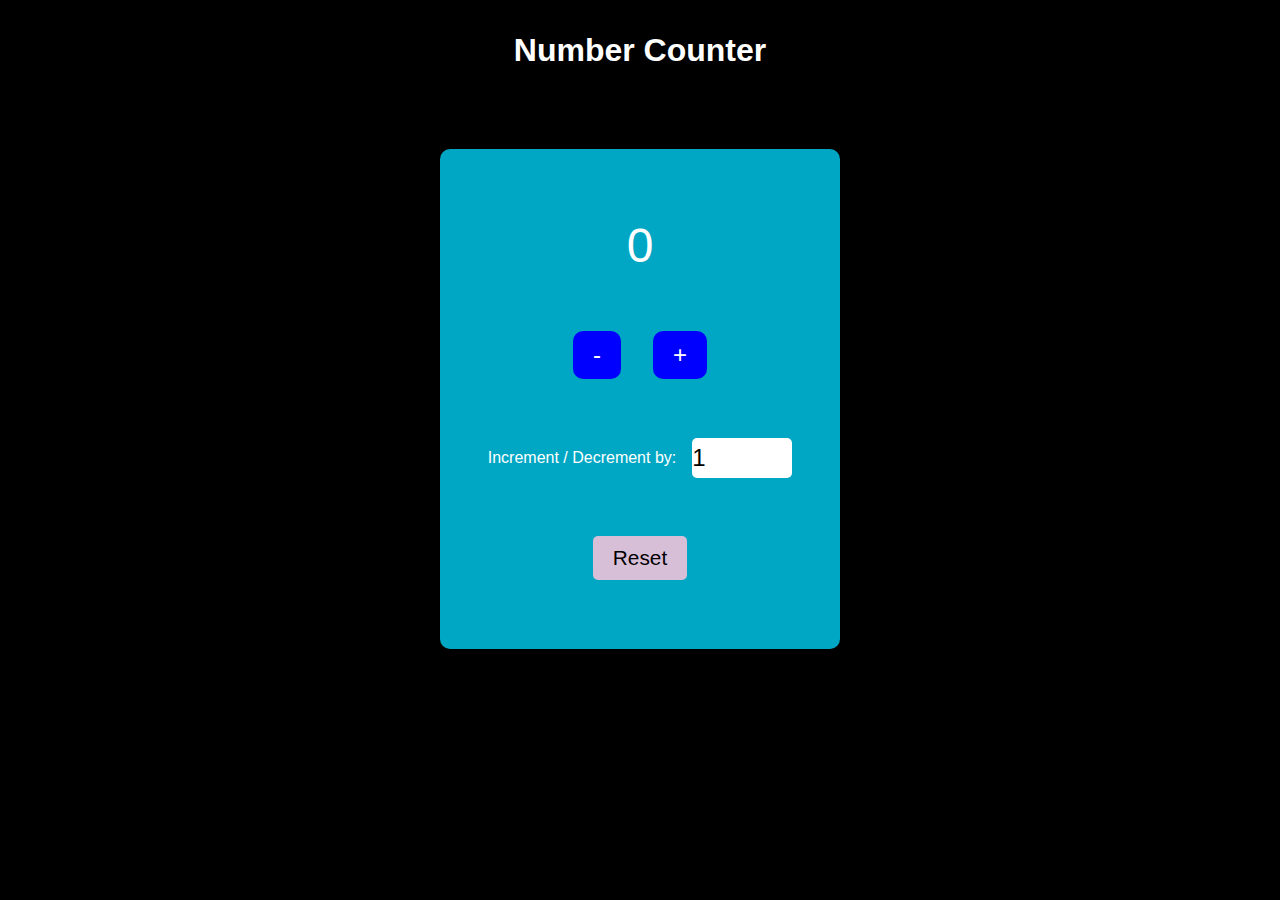
<file: 01-counter/index.html>
<!DOCTYPE html>
<html lang="en">
<head>
    <meta charset="UTF-8">
    <meta name="viewport" content="width=device-width, initial-scale=1.0">
    <title>Counter</title>
    <link rel="stylesheet" href="style.css">
    <script src="script.js" defer></script>
</head>
<body>
    
    <h1>Number Counter</h1>
    <div class="card-container">
        <div class="show-output">0</div>
        <div class="incr-decr">
            <div class="decrement">-</div>
            <div class="increment">+</div>
        </div>
        <div class="increment-by">
            <p>Increment / Decrement by: </p>
            <input class="increment-value" type="number" value="1">
        </div>
        <button class="reset-btn">Reset</button>
    </div>

</body>
</html>
</file>
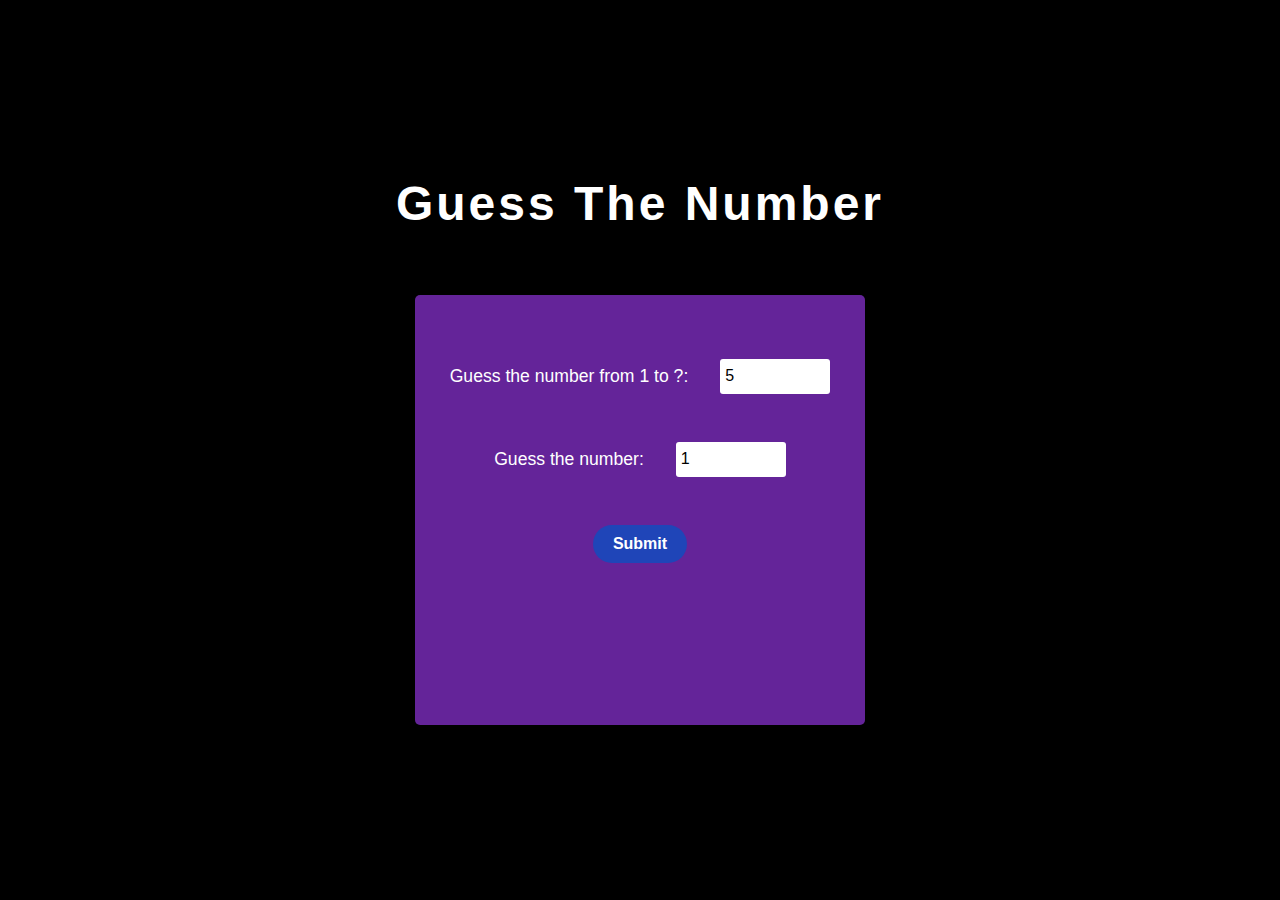
<file: 02-guess-the-number/index.html>
<!DOCTYPE html>
<html lang="en">
<head>
    <meta charset="UTF-8">
    <meta name="viewport" content="width=device-width, initial-scale=1.0">
    <title>Guess The Number</title>
    <link rel="stylesheet" href="style.css">
    <script src="script.js" defer></script>
</head>
<body>
    <h1>Guess The Number</h1>

    <div class="card-container">
        <div class="range-container">
            <p>Guess the number from 1 to ?: </p>
            <input class="range" type="number" value="5">
        </div>
        <div class="user-guess">
            <p>Guess the number: </p>
            <input class="guess" type="number" value="1">
        </div>
        <button class="submit">Submit</button>
        <div class="win-section">
            <h3 class="output"></h3>
            <p class="both-choice"> </p>
        </div>
    </div>

</body>
</html>
</file>
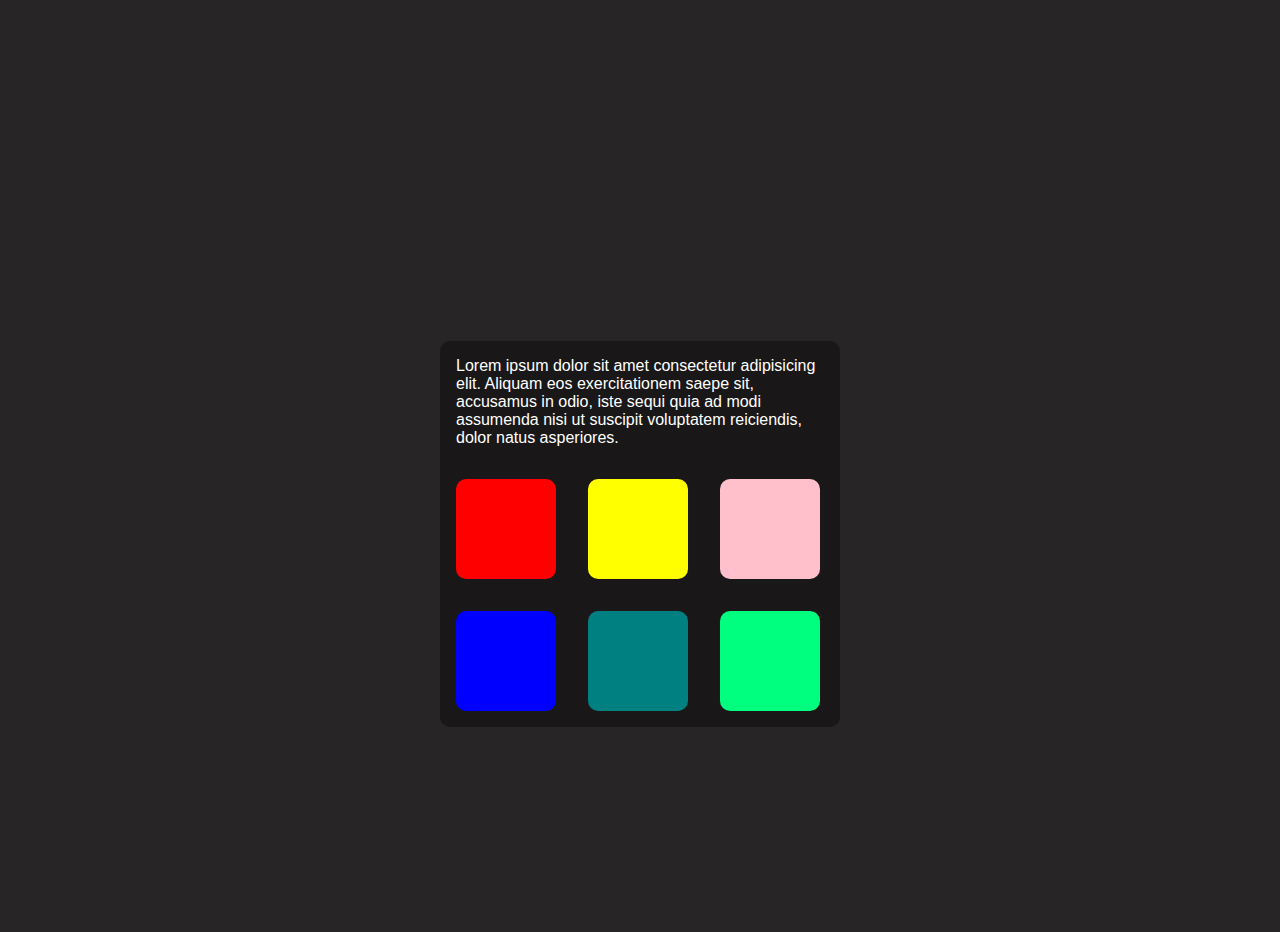
<file: 03-color-change/index.html>
<!DOCTYPE html>
<html lang="en">
<head>
    <meta charset="UTF-8">
    <meta name="viewport" content="width=device-width, initial-scale=1.0">
    <title>Color Change</title>
    <link rel="stylesheet" href="style.css">
    <script src="script.js" defer></script>
</head>
<body>
    
    <h1>Color Change</h1>
    <div class="card-container">
        <p>Lorem ipsum dolor sit amet consectetur adipisicing elit. Aliquam eos exercitationem saepe sit, accusamus in odio, iste sequi quia ad modi assumenda nisi ut suscipit voluptatem reiciendis, dolor natus asperiores.</p>
        <div class="card red"></div>
        <div class="card yellow"></div>
        <div class="card pink"></div>
        <div class="card blue"></div>
        <div class="card teal"></div>
        <div class="card springgreen"></div>
    </div>

</body>
</html>
</file>
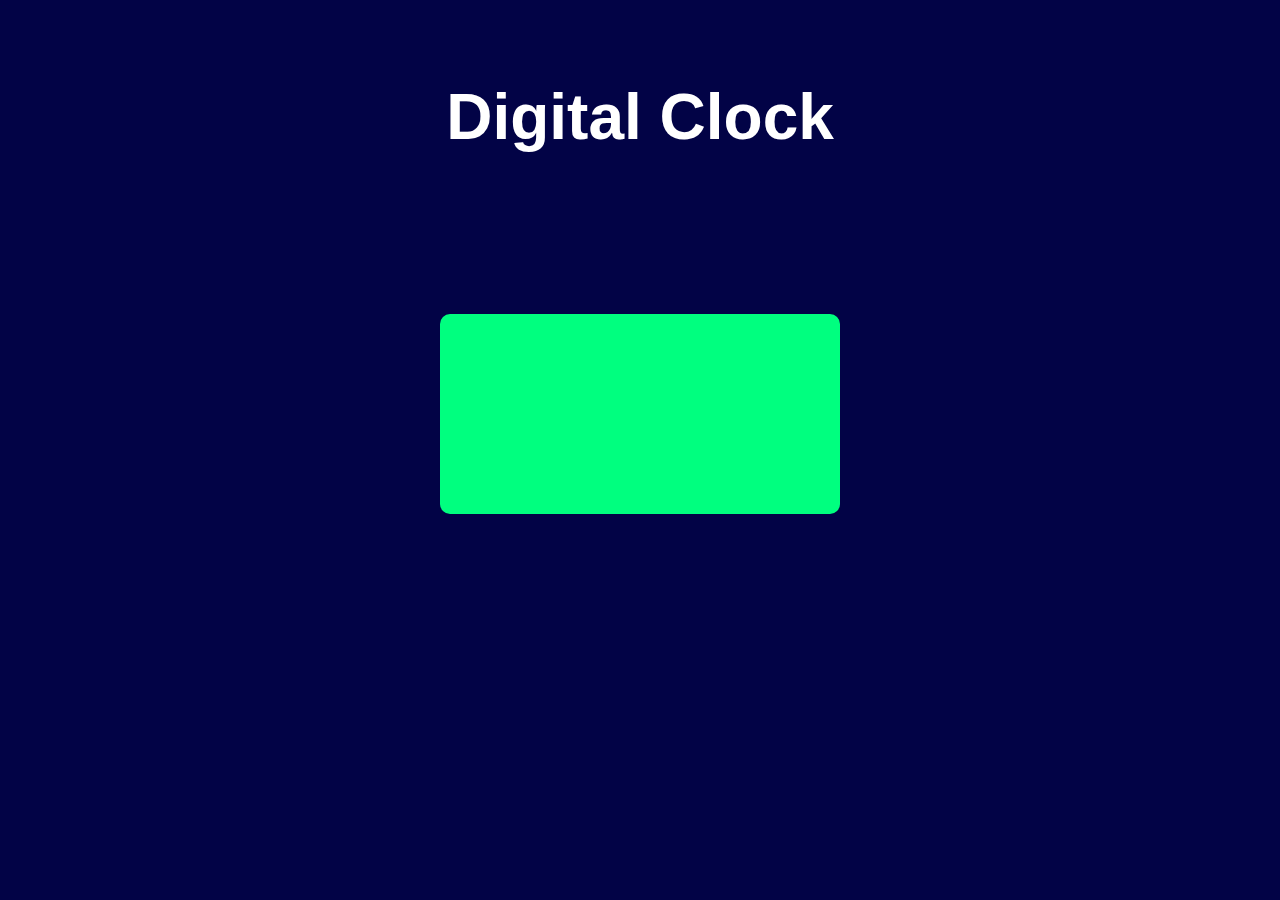
<file: 04-digital-clock/index.html>
<!DOCTYPE html>
<html lang="en">
<head>
    <meta charset="UTF-8">
    <meta name="viewport" content="width=device-width, initial-scale=1.0">
    <title>Digital Clock</title>
    <link rel="stylesheet" href="style.css">
    <script src="script.js" defer></script>
</head>
<body>
    <h1 class="head">Digital Clock</h1>

    <div class="card-container">
        <h1 class="time"></h1>
    </div>

</body>
</html>
</file>
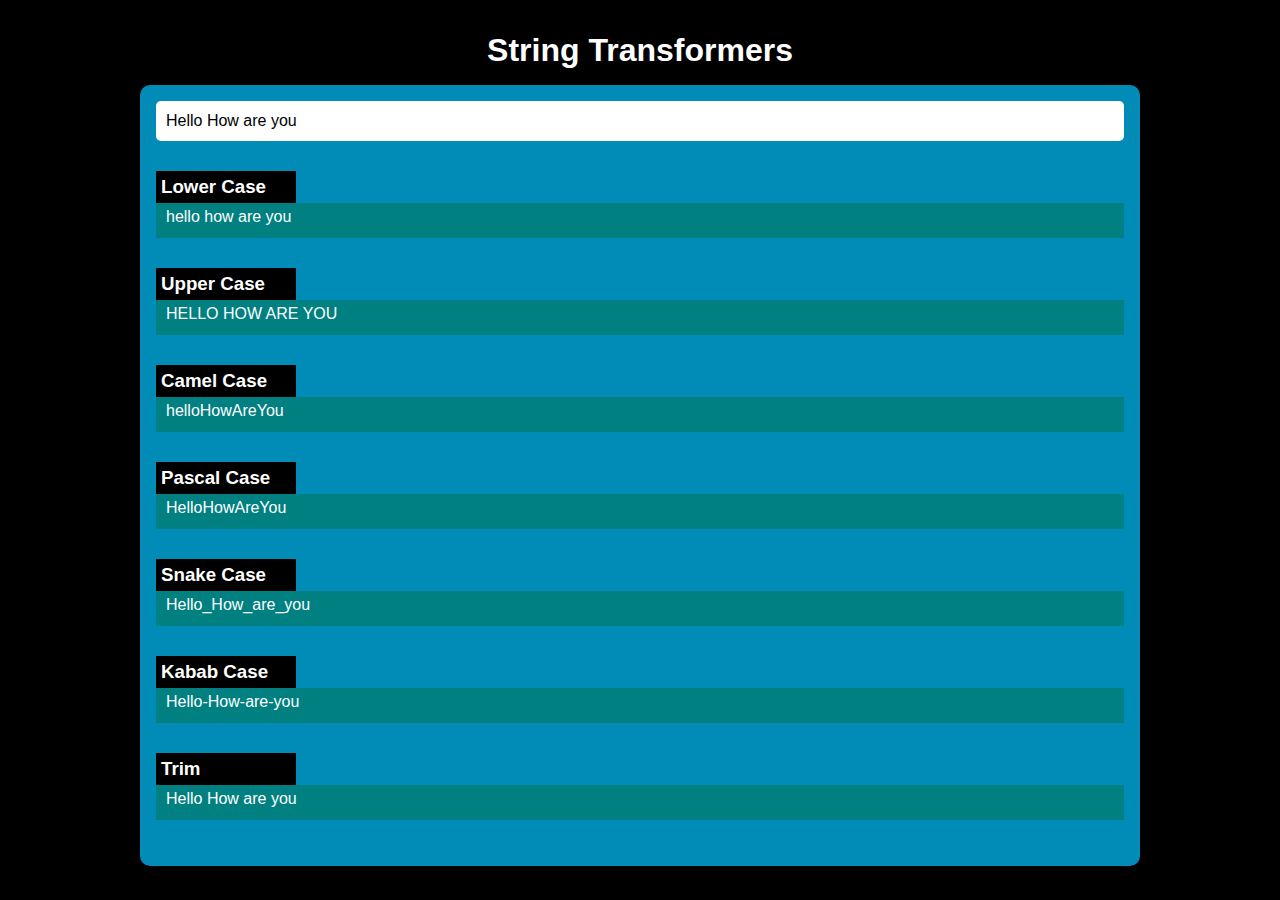
<file: 05-string-formaters/index.html>
<!DOCTYPE html>
<html lang="en">
<head>
    <meta charset="UTF-8">
    <meta name="viewport" content="width=device-width, initial-scale=1.0">
    <title>String Formatters</title>
    <link rel="stylesheet" href="style.css">
    <script src="script.js" defer></script>
</head>
<body>
    
    <h1 class="heading">String Transformers</h1>
    <div class="card-container">
        <input class="user-input" type="text" value="Hello How are you">
        <div class="output-section">
            <div class="card">
                <h3>Lower Case</h3>
                <div class="lowercase"></div>
            </div>
            <div class="card">
                <h3>Upper Case</h3>
                <div class="uppercase"></div>
            </div>
            <div class="card">
                <h3>Camel Case</h3>
                <div class="camelcase"></div>
            </div>
            <div class="card">
                <h3>Pascal Case</h3>
                <div class="pascalcase"></div>
            </div>
            <div class="card">
                <h3>Snake Case</h3>
                <div class="snakecase"></div>
            </div>
            <div class="card">
                <h3>Kabab Case</h3>
                <div class="kababcase"></div>
            </div>
            <div class="card">
                <h3>Trim</h3>
                <div class="trim"></div>
            </div>
        </div>
    </div>

</body>
</html>
</file>
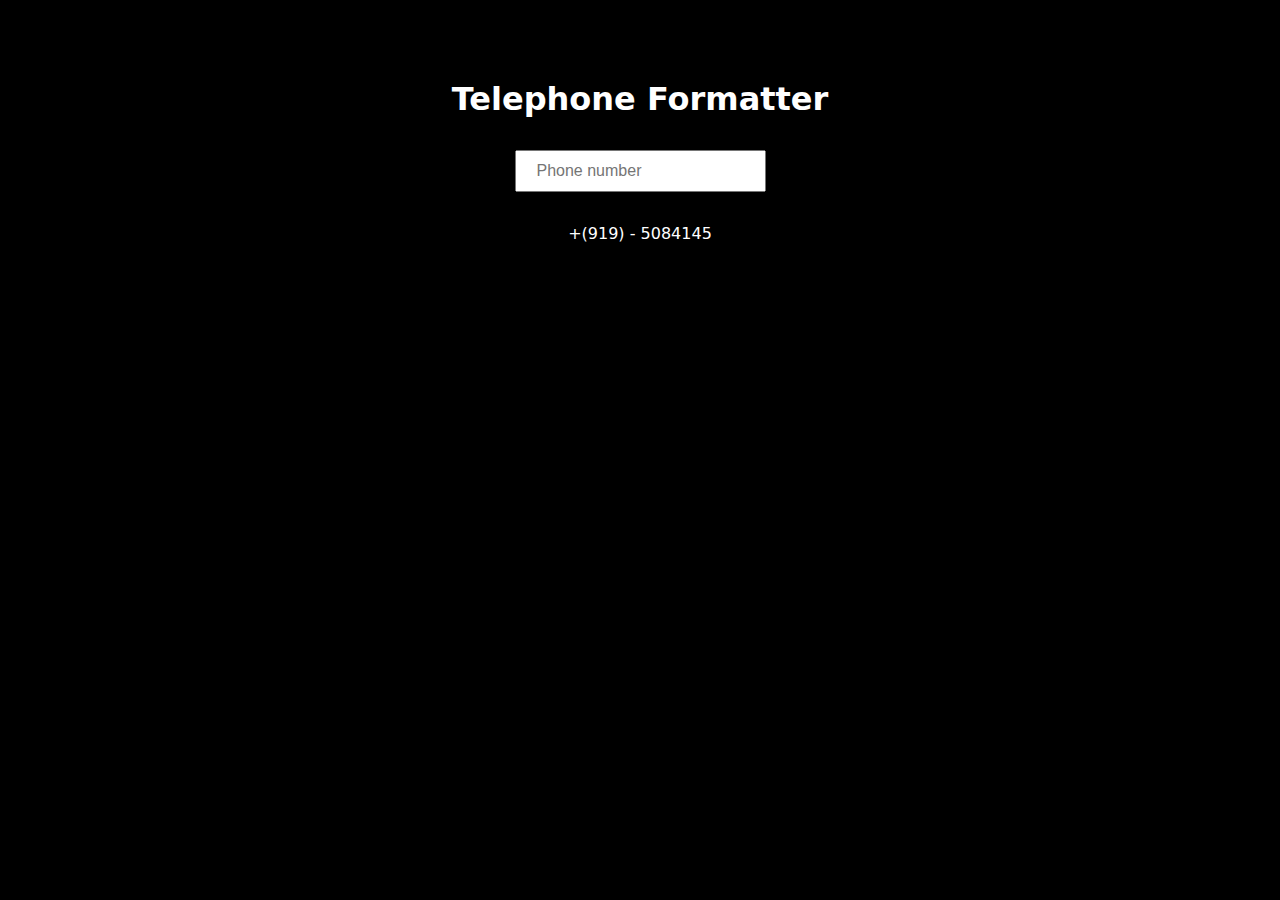
<file: 06-telephone-formatter/index.html>
<!DOCTYPE html>
<html lang="en">
<head>
    <meta charset="UTF-8">
    <meta name="viewport" content="width=device-width, initial-scale=1.0">
    <title>Telephone Formatter</title>
    <link rel="stylesheet" href="style.css">
    <script src="script.js" defer></script>
</head>
<body>
    <div class="container">
        <h1>Telephone Formatter</h1>
        <input type="text" placeholder="Phone number" maxlength="16">
        <p>+(919) - 5084145</p>
    </div>
</body>
</html>
</file>
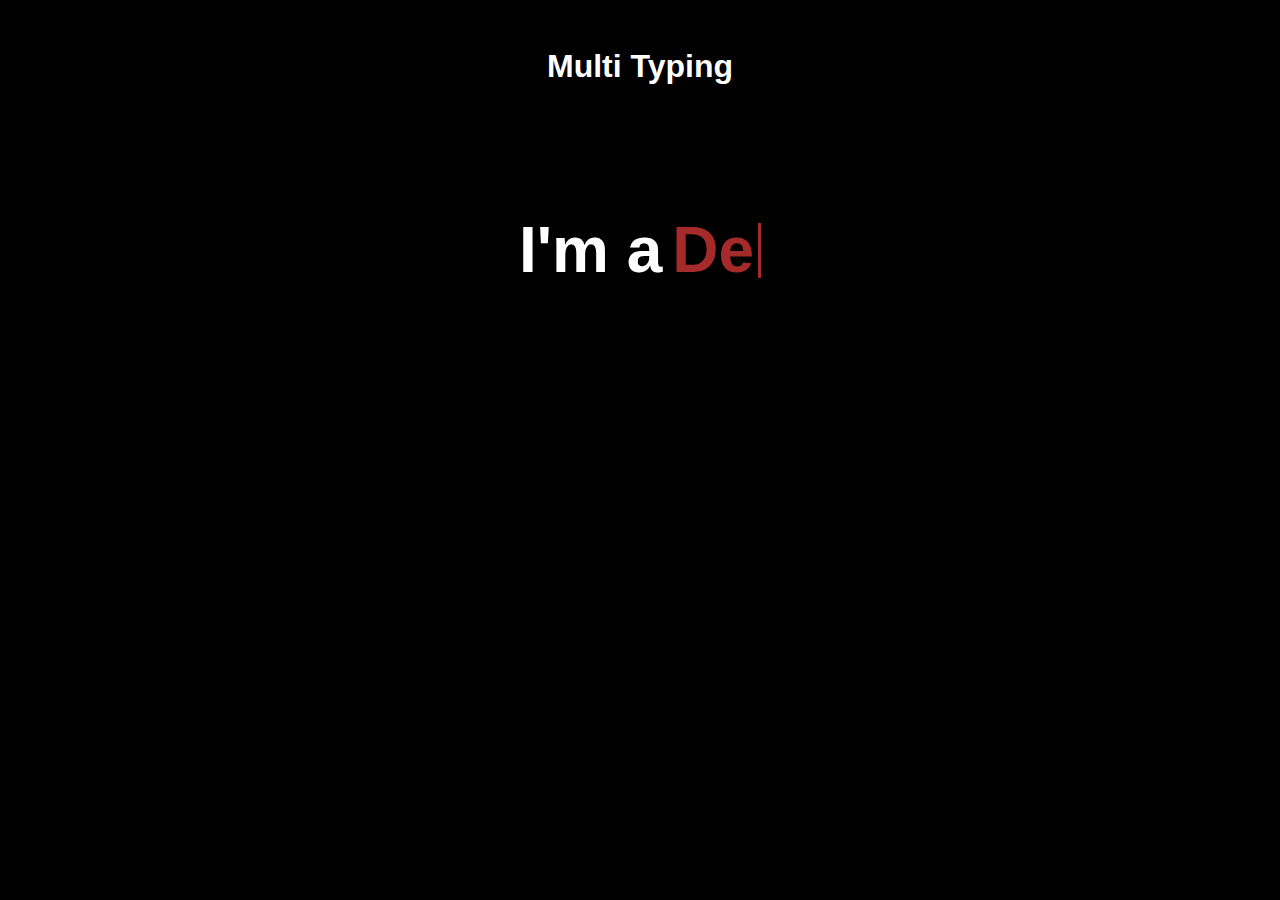
<file: 07-multi-typing/index.html>
<!DOCTYPE html>
<html lang="en">
<head>
    <meta charset="UTF-8">
    <meta name="viewport" content="width=device-width, initial-scale=1.0">
    <title>Multi Typing</title>
    <link rel="stylesheet" href="style.css">
    <script src="script.js" defer></script>
</head>
<body>
    
    <h1>Multi Typing</h1>

    <div class="text-container">
        <h2>I'm a <span></span></h2>
    </div>

</body>
</html>
</file>
<file: 01-counter/style.css>
::selection{
    background-color: transparent;
}

*{
    box-sizing: border-box;
    margin: 0;
    padding: 0;
}

body{
    font-family: 'Lucida Sans', 'Lucida Sans Regular', 'Lucida Grande', 'Lucida Sans Unicode', Geneva, Verdana, sans-serif;
    background-color: black;
    color: white;
    margin: 1rem;
}

h1{
    text-align: center;
    margin-top: 2rem;

    /* ANIMATION */
    opacity: 0;
    transform: translateY(-100%);
    transition: 1s ease;
}

h1.show {
    opacity: 1;
    transform: translateY(0);
}

.card-container{
    max-width: 400px;
    height: 500px;
    background-color: rgba(0, 217, 255, 0.767);
    margin-inline: auto;
    margin-top: 5rem;
    border-radius: 10px;
    display: flex;
    align-items: center;
    justify-content: space-evenly;
    flex-direction: column;
    padding: 10px;

    /* ANIMATION */
    opacity: 0;
    translate: -50%;
    transition: 1s ease;
}

.card-container.show {
    opacity: 1;
    translate: 0;
}


.show-output{
    width: 100%;
    text-align: center;
    font-size: 3rem;
}

.incr-decr{
    width: 100%;
    display: flex;
    justify-content: center;
    gap: 2rem;
}

.increment, .decrement{
    background-color: blue;
    padding: 10px 20px;
    border-radius: 10px;
    font-size: 1.5rem;
}

.increment-by{
    display: flex;
    align-items: center;
    gap: 1rem;
}

.increment-by input{
    width: 100px;
    height: 40px;
    border: none;
    border-radius: 5px;
    font-size: 1.5rem;
    outline: none;
}

.reset-btn{
    padding: 10px 20px;
    font-size: 1.3rem;
    border: none;
    border-radius: 5px;
    background-color: thistle;
}
</file>
<file: 02-guess-the-number/style.css>
* {
    box-sizing: border-box;
    margin: 0;
    padding: 0;
}

::selection {
    background-color: unset;
}

body {
    background-color: black;
    color: white;
    font-family: 'Trebuchet MS', 'Lucida Sans Unicode', 'Lucida Grande', 'Lucida Sans', Arial, sans-serif;
    display: flex;
    align-items: center;
    justify-content: center;
    min-height: 100vh;
    flex-direction: column;
    gap: 4rem;
    margin-inline: 1rem;
}

h1 {
    letter-spacing: 3px;
    font-size: 3rem;

    /* ANIMATION */
    opacity: 0;
    transform: translateY(-100%);
    transition: 1s ease;
}

h1.show {
    opacity: 1;
    transform: translateY(0);
}

.card-container {
    max-width: 450px;
    width: 100%;
    background-color: rgba(138, 50, 211, 0.726);
    border-radius: 5px;
    font-size: 1.1rem;
    padding: 4rem 1rem;
    display: flex;
    align-items: center;
    justify-content: center;
    flex-direction: column;
    gap: 3rem;

    /* ANIMATION */
    opacity: 0;
    transform: translateX(100%);
    transition: 1s ease;
}

.card-container.show {
    opacity: 1;
    transform: translateX(0);
}


.range-container,
.user-guess {
    display: flex;
    align-items: center;
    gap: 2rem;
}

.range-container input,
.user-guess input {
    border: none;
    height: 35px;
    width: 110px;
    border-radius: 3px;
    outline: none;
    font-size: 1rem;
    padding: 5px;
}

.submit {
    padding: 10px 20px;
    font-size: 1rem;
    font-weight: bold;
    border: none;
    border-radius: 2rem;
    font-family: inherit;
    color: white;
    background-color: rgb(31, 69, 184);
    transition: all 0.2s ease-in;
}

.submit:hover {
    transform: scale(1.05);
    background-color: rgb(0, 64, 255);
}


.win-section {
    width: 100%;
    height: 50px;
    text-align: center;
    font-size: 1.5rem;
}

.win-section p {
    font-size: 16px;
    margin-top: 10px;
}
</file>
<file: 03-color-change/style.css>
* {
    box-sizing: border-box;
    margin: 0;
    padding: 0;
}

body {
    background-color: rgb(39, 37, 37);
    color: white;
    font-family: 'Trebuchet MS', 'Lucida Sans Unicode', 'Lucida Grande', 'Lucida Sans', Arial, sans-serif;
    height: 100vh;
    display: flex;
    align-items: center;
    justify-content: center;
    flex-direction: column;
    gap: 5rem;
    margin: 1rem;
    transition: all 0.3s ease-in;
}

h1 {
    font-size: 3rem;

    /* ANIMATION */
    opacity: 0;
    transform: translateY(-500%);
    transition: 1.5s ease;
}

h1.show {
    opacity: 1;
    transform: translateY(0);
}

.card-container {
    width: 100%;
    max-width: 400px;
    background-color: rgba(0, 0, 0, 0.356);
    padding: 1rem;
    display: flex;
    gap: 2rem;
    flex-wrap: wrap;
    border-radius: 10px;
    /* ANIMATION */
    opacity: 0;
    transform: translateX(100%);
    transition: 1.5s ease;
}

.card-container.show {
    opacity: 1;
    transform: translateX(0);
}


.card {
    width: 100px;
    height: 100px;
    border-radius: 10px;
    cursor: pointer;
    transition: all 0.2s ease-in-out;
}

.card:hover {
    transform: scale(1.05);
}

.red {
    background-color: red;
}

.yellow {
    background-color: yellow;
}

.pink {
    background-color: pink;
}

.blue {
    background-color: blue;
}

.teal {
    background-color: teal;
}

.springgreen {
    background-color: springgreen;
}
</file>
<file: 04-digital-clock/style.css>
*{
    box-sizing: border-box;
    margin: 0;
    padding: 0;
}

body{
    font-family: Verdana, Geneva, Tahoma, sans-serif;
    background-color: rgb(2, 3, 70);
    color: white;
    margin: 1rem;
}

.head{
    text-align: center;
    margin-top: 5rem;
    font-size: 4rem;
}

.card-container{
    text-align: center;
    margin-top: 10rem;
    display: flex;
    justify-content: center;
}

.card-container h1{
    font-size: 3.5rem;
    max-width: 400px;
    width: 100%;
    height: 200px;
    background-color: springgreen;
    color: black;
    display: flex;
    align-items: center;
    justify-content: center;
    border-radius: 10px;
}
</file>
<file: 05-string-formaters/style.css>
*{
    margin: 0;
    padding: 0;
    box-sizing: border-box;
}

body{
    background-color: black;
    color: white;
    font-family: 'Lucida Sans', 'Lucida Sans Regular', 'Lucida Grande', 'Lucida Sans Unicode', Geneva, Verdana, sans-serif;
    display: flex;
    align-items: center;
    justify-content: center;
    flex-direction: column;
    gap: 1rem;
    margin: 1rem;
}

.heading{
    text-align: center;
    margin-top: 1rem;
}

.card-container{
    width: 100%;
    max-width: 1000px;
    background-color: rgba(0, 195, 255, 0.719);
    margin-inline: auto;
    padding: 1rem;
    border-radius: 10px;
}

.user-input{
    width: 100%;
    height: 40px;
    border: none;
    outline: none;
    padding: 10px;
    font-size: 1rem;
    border-radius: 5px
}

.card{
    margin-block: 30px;
}

.card h3{
    width: 140px;
    background-color: rgb(0, 0, 0);
    padding: 5px;
}

.card div{
    background-color: teal;
    padding: 5px 10px;
    min-height: 35px;
}
</file>
<file: 06-telephone-formatter/style.css>
*{
    margin: 0;
    padding: 0;
    box-sizing: border-box;
}

body{
    background-color: black;
    color: white;
    font-family: system-ui, -apple-system, BlinkMacSystemFont, 'Segoe UI', Roboto, Oxygen, Ubuntu, Cantarell, 'Open Sans', 'Helvetica Neue', sans-serif;
    min-height: 100vh;
    width: 100%;
}

h1{
    text-align: center;
}

.container{
    padding-top: 5rem;
    display: flex;
    align-items: center;
    justify-content: center;
    flex-direction: column;
    gap: 2rem;
}

input{
    padding: 10px 20px;
    font-size: 1rem;
}
</file>
<file: 07-multi-typing/style.css>
*{
    margin: 0;
    padding: 0;
    box-sizing: border-box;
}

body{
    background-color: black;
    color: white;
    min-height: 100vh;
    font-family: sans-serif;
}

h1{
   padding-block: 3rem;
   text-align: center;
}

.text-container{
    display: flex;
    align-items: center;
    justify-content: center;
    margin-top: 5rem;
}

h2{
    font-size: 4rem;
    display: flex;
}

span{
    color: brown;
    display: inline-flex;
    align-items: center;
    margin-left: 10px;    
}

span::after{
    display: inline-block;
    content: '';
    width: 3px;
    height: 55px;
    background-color: brown;
    margin-left: 4px;
}
</file>
